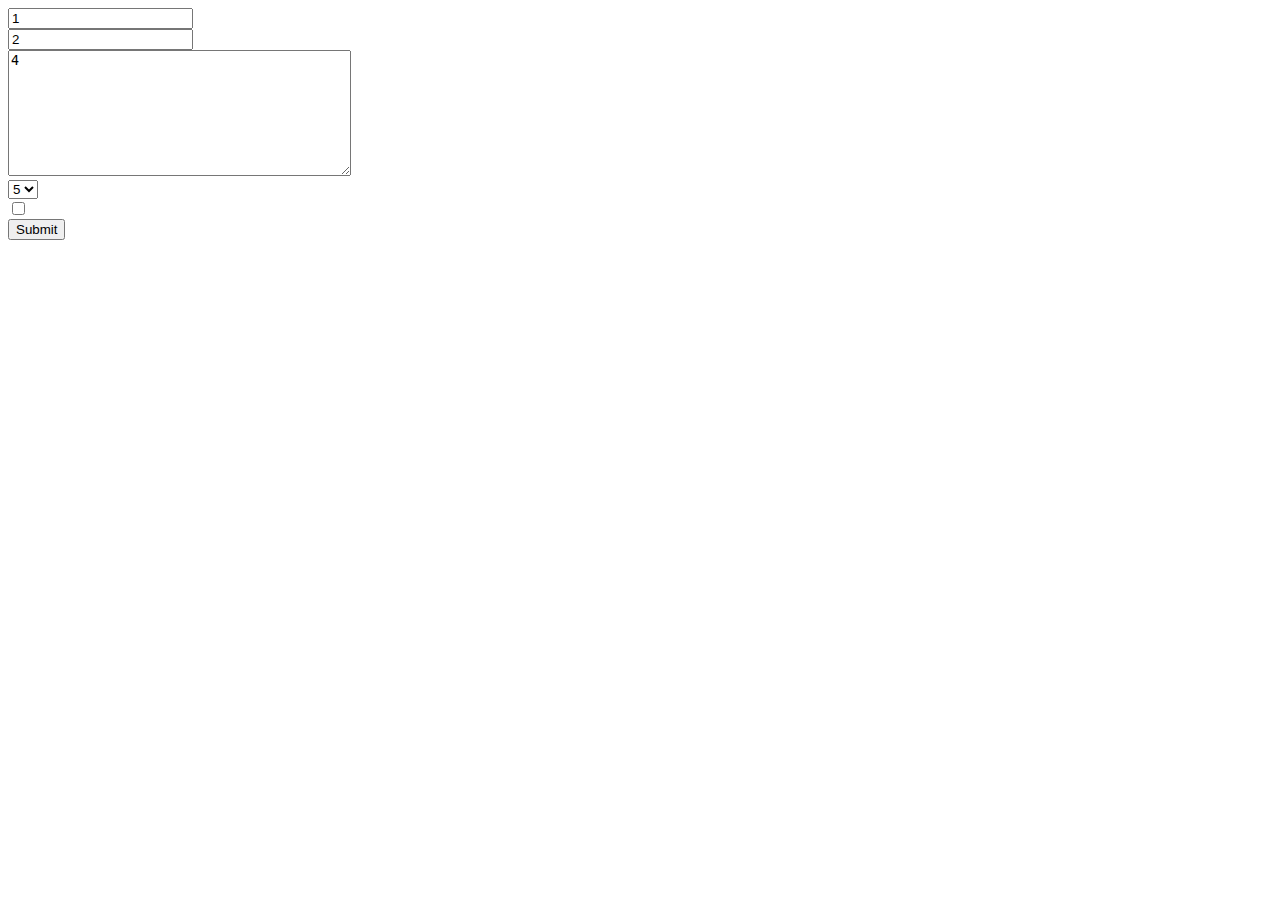
<file: 1.html>
<!doctype html>
<html>
<head>

    <title>确认验证码</title>
    <script src="js/jquery-1.11.3.js"></script>
</head>
<body>
<form>
    <div><input type="text" name="a" value="1" id="a" /></div>
    <div><input type="text" name="b" value="2" id="b" /></div>
    <div><input type="hidden" name="c" value="3" id="c" /></div>
    <div>
        <textarea name="d" rows="8" cols="40">4</textarea>
    </div>
    <div><select name="e">
        <option value="5" selected="selected">5</option>
        <option value="6">6</option>
        <option value="7">7</option>
    </select></div>
    <div>
        <input type="checkbox" name="f" value="8" id="f" />
    </div>
    <div>
        <input type="submit" name="g" value="Submit" id="g" />
    </div>
    </form>
<div></div>
<script>
    $('form').submit(function() {
        alert($(this).serialize());
        return false;
    });
</script>
</body>
</html>
</file>
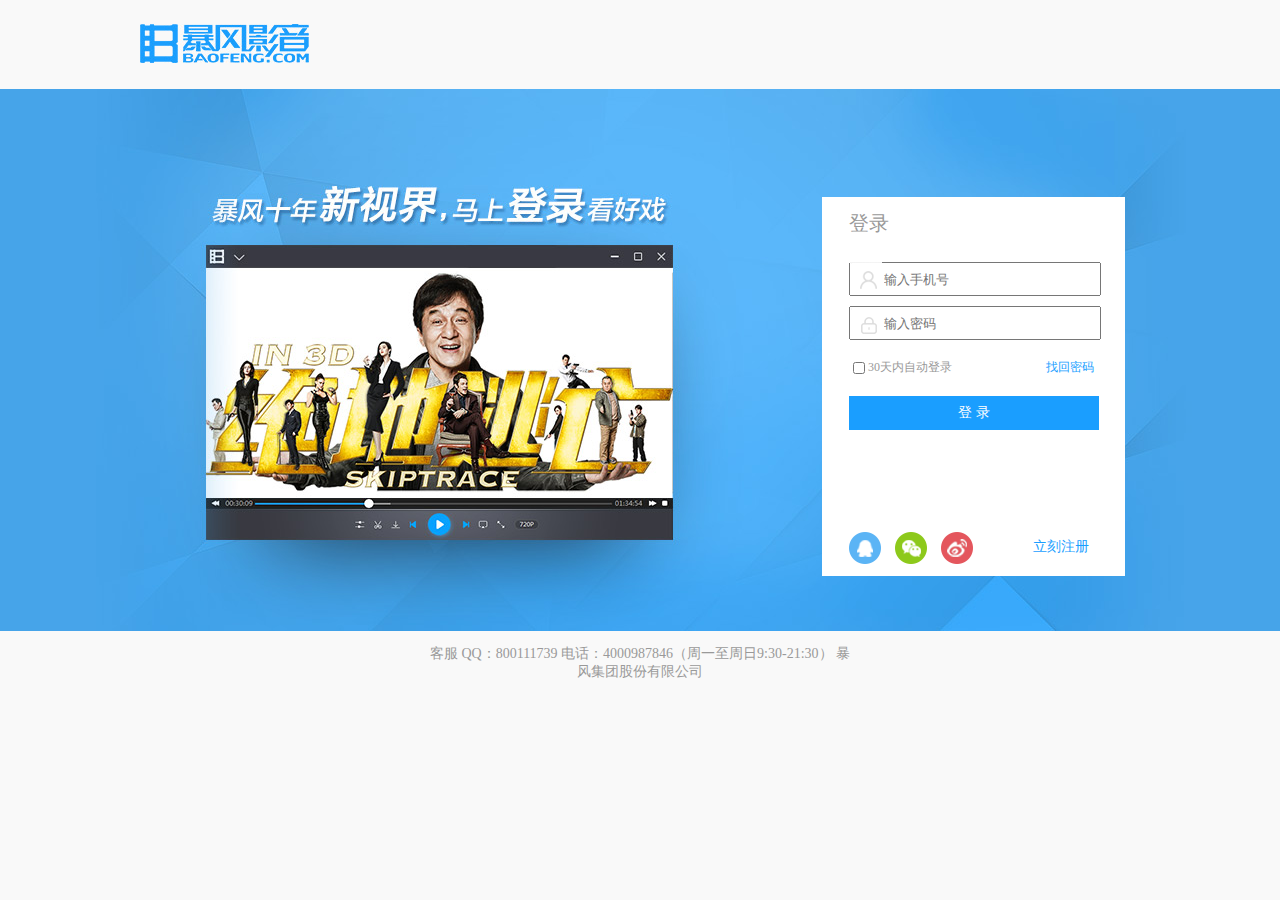
<file: enter.html>
<!DOCTYPE html>
<html>
<head lang="en">
    <meta charset="UTF-8">
    <title></title>
    <script src="js/jquery-1.11.3.js"></script>
<!--     <script src="js/angular.js"></script> -->
<!--     <script src="js/angular-animate.js"></script> -->
<!--     <script src="js/angular-route.js"></script> -->
    <link rel="stylesheet" href="css/login.css"/>
</head>
<style>
    .title{opacity: 0}
</style>
<body>
<div id="all"></div>

<div id="enter">
    <p>登录</p>

    <form id="Form">
        <div>
            <p id="etitle" class="title">登录失败，账号或者密码错误</p>
            <span></span>
            <input type="tel" placeholder="输入手机号" id="tel" required/>
        </div>
        <div>
            <span></span>
            <input type="text" required id="pwd" placeholder="输入密码"/>
        </div>
        <div>
            <input type="checkbox"  required/>
            <a>30天内自动登录</a>
            <a href="#">找回密码</a>
        </div>
        <div>
            <input type="submit" id="sub" value="登 录"/>
        </div>
        <div>
            <div>
                <a href="#"></a>
                <a href="#"></a>
                <a href="#"></a>
            </div>
            <div><a href="login.html">立刻注册</a></div>
        </div>
    </form>
</div>
<script>
    $("#all").load("login/login.html");
    $("#sub").click(function(){
        var tel = $('#tel').val();
        var pwd = $('#pwd').val();
        //console.log('准备开始执行ajax');
        $.ajax({
            type:"POST",
            url:"data/enter.php",
            data:{
                tel:tel,pwd:pwd
            },
            success:function(data){
                //alert(data);
                if(Number(data) > 0){
                    setInterval(function () {
                        location.replace(`index.html?"tel":${tel},"pwd":"${pwd}"
												`);

                    },2000);
                }else{
                    $('#etitle').removeClass('title');
                }
            },
            error:function(){
                alert("登录失败-1");
            }
        });
    });
</script>
</body>
</html>
</file>
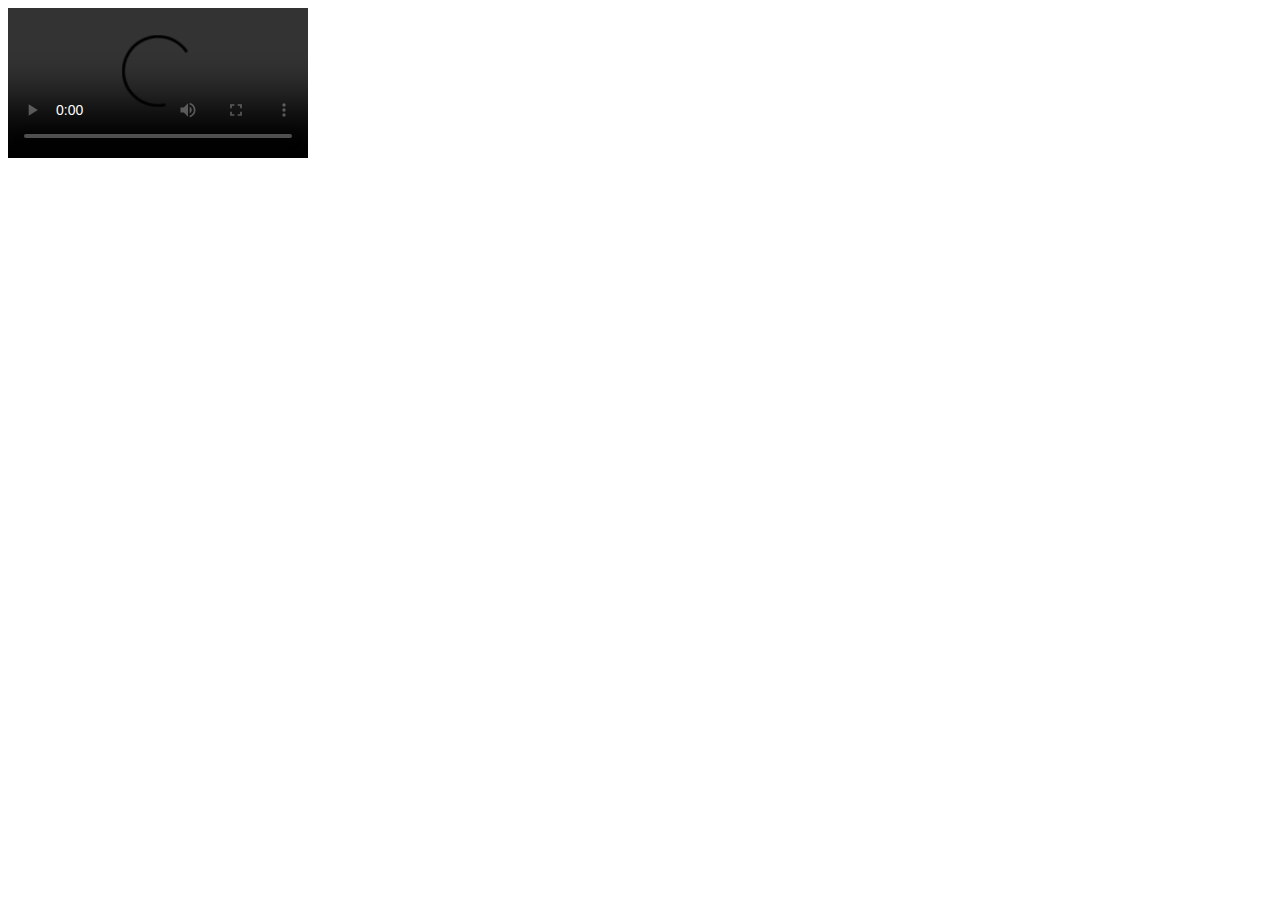
<file: .idea/test.html>
<!DOCTYPE html>
<html>
<head lang="en">
    <meta charset="UTF-8">
    <title></title>
    <style>
        div{
            width: 200px;
            height: 200px;
            border: 1px solid #ddd;
            margin: 200px auto;
        }
        div:hover{
            box-shadow: 0px 0px 8px 2px #000;
            transform: translateY(15px);
            transition: all .5s linear;
        }
    </style>
</head>
<body>
<video controls="controls">
    <source src="http://vod.baofengcloud.com/player/cloud.swf?servicetype=1&uid=17850025&fid=4CBBB086AD57EA701F826E2C5B2EF1A9&auto=1&vr=0" type="video/mp4"></source>
    <!--因为后面的类型是mp4的，根据前面的视频后缀，调整type值-->
</video>

</body>
</html>
</file>
<file: css/login.css>
body {
  background: #F9F9F9;
  margin: 0;
}
header {
  width: 100%;
  height: 89px;
}
header div {
  width: 1200px;
  height: 100%;
  padding-top: 24px;
  margin: 0 auto;
}
header div img {
  margin: 0 0 26px 100px;
}
#body {
  width: 100%;
  height: 542px;
  background: #46A4E9;
}
#body > div {
  margin: 0 auto;
  height: 542px;
  width: 1200px;
  background: url("../img/login/bg-page.jpg") no-repeat;
  position: relative;
}
footer {
  width: 100%;
  height: 58px;
}
footer p {
  padding-top: 14px;
  margin: 0 auto;
  width: 430px;
  text-align: center;
  font-size: 14px;
  color: #999;
}
#login,
#enter {
  width: 250px;
  height: 354px;
  background: #fff;
  padding: 8px 26px 17px 27px;
  position: absolute;
  left: 822px;
  top: 197px;
}
#login > p,
#enter > p {
  font-size: 20px;
  color: #999;
  margin: 5px 0;
}
#login form > div,
#enter form > div {
  position: relative;
  margin-bottom: 10px;
}
#login form > div p,
#enter form > div p {
  color: #F00;
  margin: 0;
  margin-bottom: 3px;
  font-size: 12px;
}
#login form > div input,
#enter form > div input {
  height: 30px;
  width: 215px;
  padding: 0;
  padding-left: 33px;
}
#login form > div > span,
#enter form > div > span {
  display: inline-block;
  width: 32px;
  height: 31px;
  position: absolute;
  background: url("../img/sprite/webico_main.png");
}
#login form > div:first-child > span,
#enter form > div:first-child > span {
  left: 1px;
  top: 20px;
  background-position: 1px 1px;
}
#login form > div:nth-child(2) > span,
#enter form > div:nth-child(2) > span {
  left: 1px;
  top: 2px;
  background-position: 1px -31px;
}
#login form > div:nth-child(3),
#enter form > div:nth-child(3),
#login form div:nth-child(4),
#enter form div:nth-child(4) {
  display: flex;
  align-items: center;
  height: 35px;
}
#login form > div:nth-child(3) input,
#enter form > div:nth-child(3) input,
#login form div:nth-child(4) input,
#enter form div:nth-child(4) input {
  width: 33%;
}
#login form > div:nth-child(3) > span,
#enter form > div:nth-child(3) > span,
#login form div:nth-child(4) > span,
#enter form div:nth-child(4) > span {
  left: 1px;
  top: 2px;
  background-position: 1px 65px;
}
#login form > div:nth-child(3) > div,
#enter form > div:nth-child(3) > div,
#login form div:nth-child(4) > div,
#enter form div:nth-child(4) > div {
  display: inline-block;
}
#login form > div:nth-child(3) > div span,
#enter form > div:nth-child(3) > div span,
#login form div:nth-child(4) > div span,
#enter form div:nth-child(4) > div span {
  display: inline-block;
  height: 34px;
  width: 78px;
}
#login form > div:nth-child(3) a,
#enter form > div:nth-child(3) a,
#login form div:nth-child(4) a,
#enter form div:nth-child(4) a {
  font-size: 12px;
  line-height: 35px;
  color: #999;
  text-decoration: none;
}
#login form > div:nth-child(4) input:nth-child(2),
#enter form > div:nth-child(4) input:nth-child(2) {
  width: 122px;
  height: 34px;
  padding: 0;
  margin-left: 10px;
  font-size: 14px;
}
#login form > div:nth-child(4) input:nth-child(2):hover,
#enter form > div:nth-child(4) input:nth-child(2):hover {
  cursor: pointer;
  color: #1a9eff;
}
#login form > div:nth-child(5) input,
#enter form > div:nth-child(5) input {
  width: 100%;
  height: 34px;
  background: #1a9eff;
  border: none;
  padding: 0;
  color: #fff;
  font-size: 16px;
  font-weight: 600;
}
#login form > div:nth-child(5) input:hover,
#enter form > div:nth-child(5) input:hover {
  cursor: pointer;
  background: #69bfff;
}
#login form > div:nth-child(6) input,
#enter form > div:nth-child(6) input {
  width: 12px;
  height: 12px;
}
#login form > div:nth-child(6) a,
#enter form > div:nth-child(6) a {
  font-size: 12px;
  color: #1a9eff;
  text-decoration: none;
}
#login form > div:nth-child(7),
#enter form > div:nth-child(7) {
  margin-top: 22px;
}
#login form > div:nth-child(7) div:first-child,
#enter form > div:nth-child(7) div:first-child {
  float: left;
}
#login form > div:nth-child(7) div:first-child a,
#enter form > div:nth-child(7) div:first-child a {
  display: inline-block;
  height: 32px;
  width: 32px;
  margin-right: 10px;
}
#login form > div:nth-child(7) div:first-child a:first-child,
#enter form > div:nth-child(7) div:first-child a:first-child {
  background: url("../img/sprite/qq2.png");
}
#login form > div:nth-child(7) div:first-child a:nth-child(2),
#enter form > div:nth-child(7) div:first-child a:nth-child(2) {
  background: url("../img/sprite/weichat2.png");
}
#login form > div:nth-child(7) div:first-child a:nth-child(3),
#enter form > div:nth-child(7) div:first-child a:nth-child(3) {
  background: url("../img/sprite/sina2.png");
}
#login form > div:nth-child(7) div:last-child,
#enter form > div:nth-child(7) div:last-child {
  float: right;
}
#login form > div:nth-child(7) div:last-child a,
#enter form > div:nth-child(7) div:last-child a {
  font-size: 14px;
  line-height: 28px;
  color: #1a9eff;
  text-decoration: none;
}
#enter form div:nth-child(3) input {
  width: 12px;
  height: 12px;
}
#enter form div:nth-child(3) a:last-child {
  margin-left: 94px;
  color: #1a9eff;
}
#enter form div:nth-child(4) input {
  width: 100%;
  height: 34px;
  background: #1a9eff;
  padding: 0px;
  border: none;
  color: #fff;
  font-size: 14px;
}
#enter form div:nth-child(4) input:hover {
  cursor: pointer;
}
#enter form div:nth-child(5) {
  margin-top: 102px;
}
#enter form div:nth-child(5) div:first-child {
  float: left;
  margin-right: 50px;
}
#enter form div:nth-child(5) div:first-child a {
  display: inline-block;
  height: 32px;
  width: 32px;
  margin-right: 10px;
}
#enter form div:nth-child(5) div:first-child a:first-child {
  background: url("../img/sprite/qq2.png");
}
#enter form div:nth-child(5) div:first-child a:nth-child(2) {
  background: url("../img/sprite/weichat2.png");
}
#enter form div:nth-child(5) div:first-child a:nth-child(3) {
  background: url("../img/sprite/sina2.png");
}
#enter form div:nth-child(5) div:last-child {
  font-size: 14px;
  line-height: 30px;
}
#enter form div:nth-child(5) div:last-child a {
  color: #1a9eff;
  text-decoration: none;
}
#title {
  position: absolute;
  left: 818px;
  top: 100px;
  color: red;
  display: none;
}
</file>
